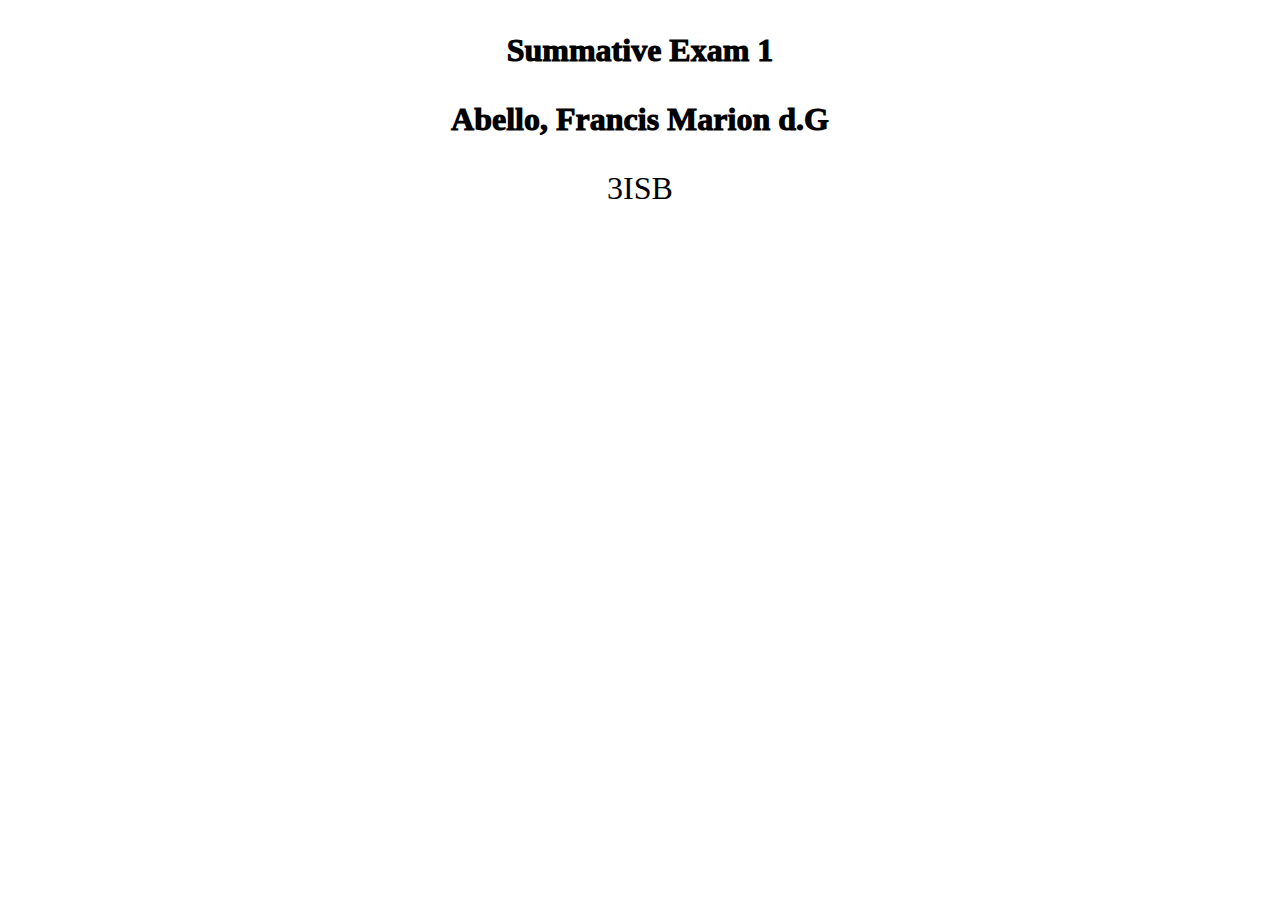
<file: index.html>
<!DOCTYPE html>
<html lang="en">
<head>
    <meta charset="UTF-8">
    <meta http-equiv="X-UA-Compatible" content="IE=edge">
    <meta name="viewport" content="width=device-width, initial-scale=1.0">
    <title>Document</title>
    <link rel = "stylesheet" href="css/css1.css">
    <script src = "js/script6.js"></script>
</head>
<body>
    <p id = "summ">Summative Exam 1</p>
    <p id = "name">Abello, Francis Marion d.G</p>
    <p id ="sub">3ISB</p>
</body>
</html>
</file>
<file: css/css1.css>
#summ
{
    font-weight: 1000;
    text-align: center;
    font-size: xx-large;
}
#name
{
    font-weight: 1000;
    text-align: center;
    font-size: xx-large;
}
#sub
{
    font-weight: 100;
    text-align: center;
    font-size: xx-large;
}
</file>
